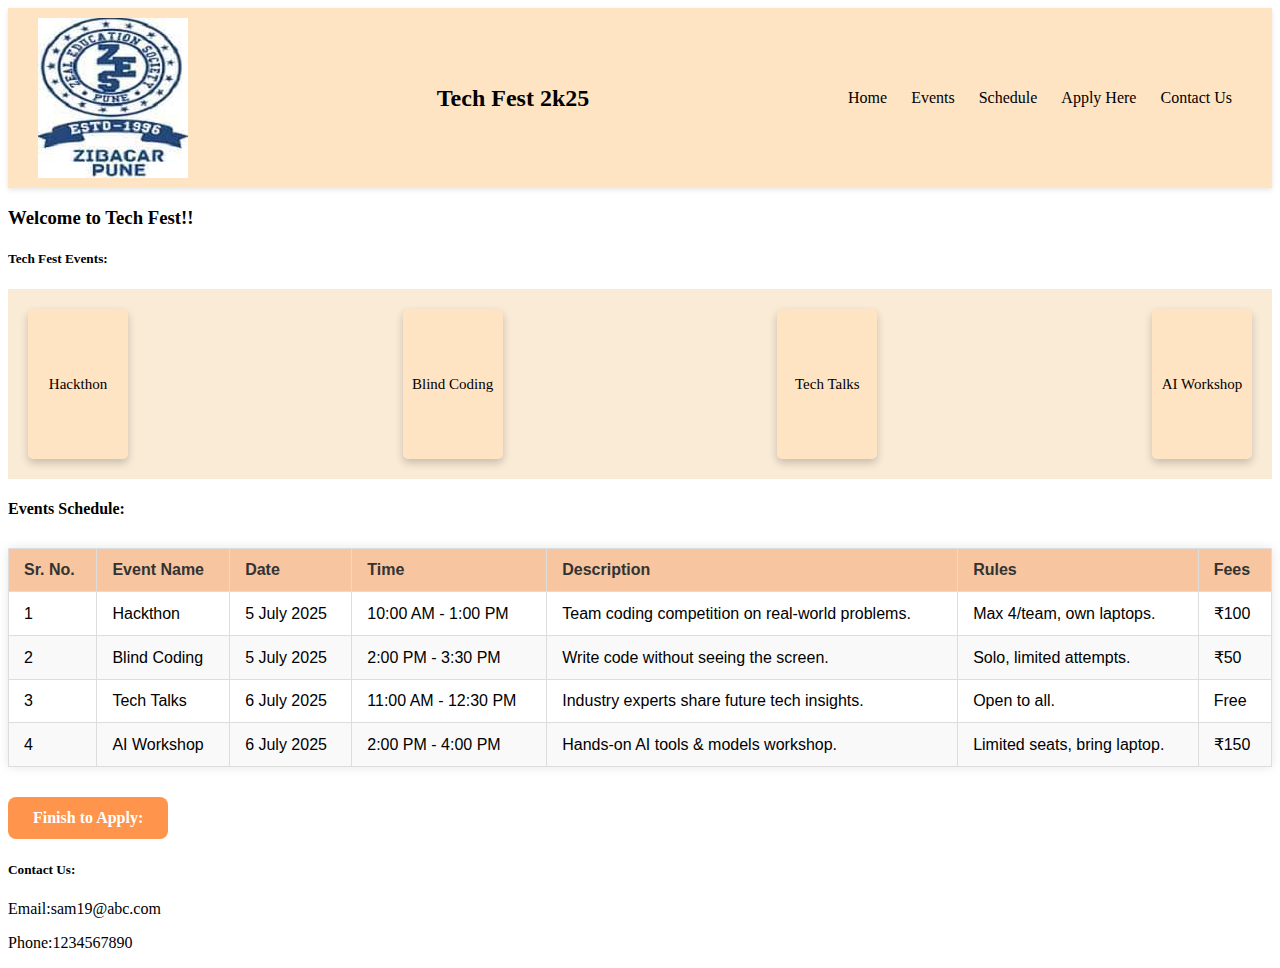
<file: index.html>
<!DOCTYPE html>
<html lang="en">
<head>
    <link rel="stylesheet" href="tech.css">
    <meta charset="UTF-8">
    <meta name="viewport" content="width=device-width, initial-scale=1.0">
    <title>Tech Fest</title>
</head>
<body>
   <nav class="navbar">
        <img src="zeal logo.jpg" alt="logo">
        <div class="logo">Tech Fest 2k25</div>
        <div class="nav-links">
            <a href="#home">Home</a>
            <a href="#home">Events</a>
            <a href="#schedule">Schedule</a>
            <a href="#apply">Apply Here</a>
            <a href="#contact">Contact Us</a>
          </div>
    </nav>
    
    <h3 id="home">Welcome to Tech Fest!!</h3>
     <h5>Tech Fest Events:</h5>
    <div class="main-box" id="events">
        <div class="inner-box box1">Hackthon</div>
        <div class="inner-box">Blind Coding</div>
        <div class="inner-box">Tech Talks</div>
        <div class="inner-box badminton-box">AI Workshop</div>
    </div>
    <h4>Events Schedule:</h4>

<table class="event-table" id="schedule">
  <thead>
    <tr>
      <th>Sr. No.</th>
      <th>Event Name</th>
      <th>Date</th>
      <th>Time</th>
      <th>Description</th>
      <th>Rules</th>
      <th>Fees</th>
    </tr>
  </thead>
  <tbody>
    <tr>
      <td>1</td>
      <td>Hackthon</td>
      <td>5 July 2025</td>
      <td>10:00 AM - 1:00 PM</td>
      <td>Team coding competition on real-world problems.</td>
      <td>Max 4/team, own laptops.</td>
      <td>₹100</td>
    </tr>
    <tr>
      <td>2</td>
      <td>Blind Coding</td>
      <td>5 July 2025</td>
      <td>2:00 PM - 3:30 PM</td>
      <td>Write code without seeing the screen.</td>
      <td>Solo, limited attempts.</td>
      <td>₹50</td>
    </tr>
    <tr>
      <td>3</td>
      <td>Tech Talks</td>
      <td>6 July 2025</td>
      <td>11:00 AM - 12:30 PM</td>
      <td>Industry experts share future tech insights.</td>
      <td>Open to all.</td>
      <td>Free</td>
    </tr>
    <tr>
      <td>4</td>
      <td>AI Workshop</td>
      <td>6 July 2025</td>
      <td>2:00 PM - 4:00 PM</td>
      <td>Hands-on AI tools & models workshop.</td>
      <td>Limited seats, bring laptop.</td>
      <td>₹150</td>
    </tr>
  </tbody>
</table>
<a href="register.html" class="apply-btn" id="apply">Finish to Apply:</a>
<section class="contact" id="contact">
    <h5>Contact Us:</h5>
    <p>Email:sam19@abc.com</p>
    <p>Phone:1234567890</p>
</section>
</body>
</html>
</file>
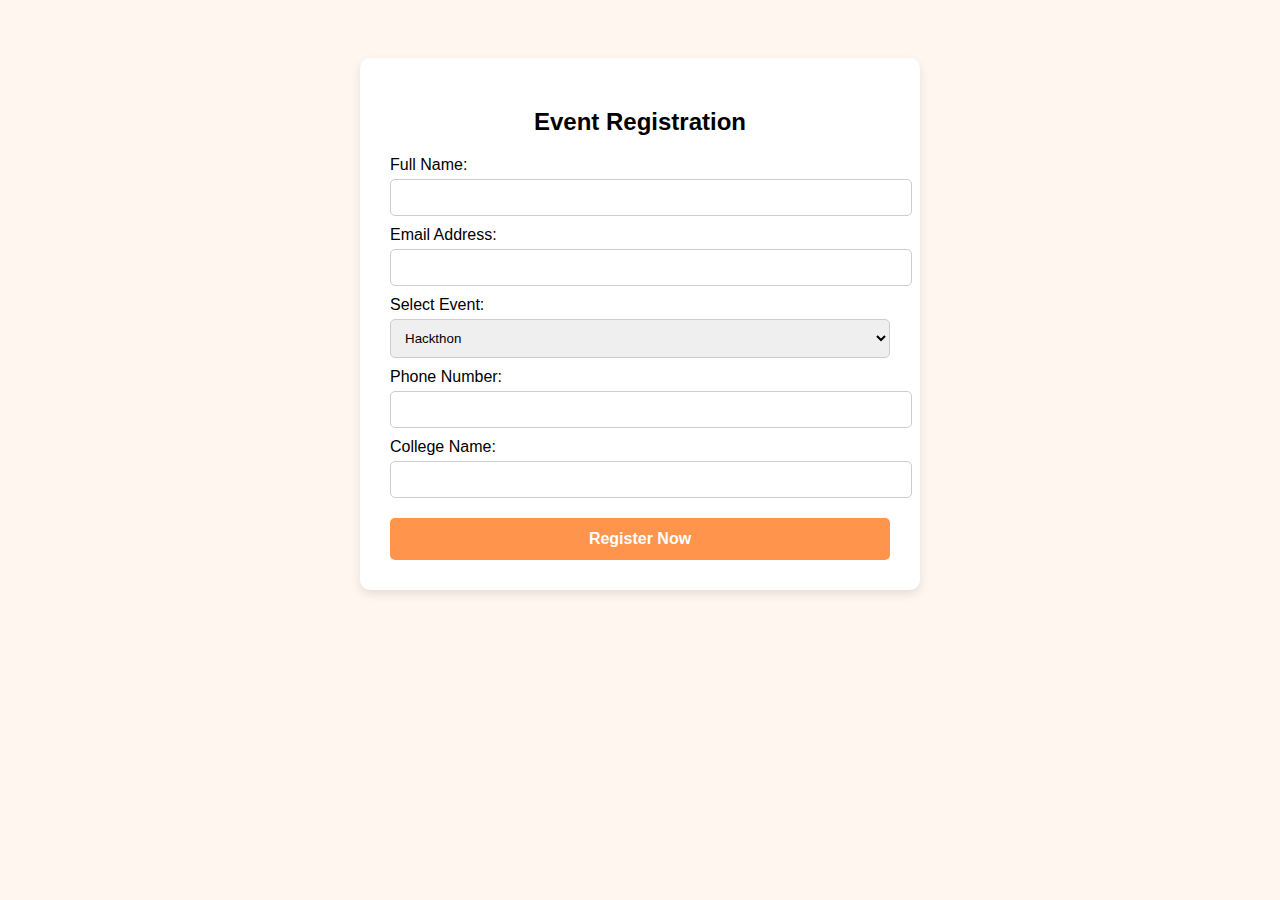
<file: register.html>
<!DOCTYPE html>
<html lang="en">
<head>
  <meta charset="UTF-8">
  <title>Registration Form</title>
  <style>
    body {
      font-family: Arial, sans-serif;
      background-color: #fff6f0;
      padding: 50px;
    }

    .registration-form {
      max-width: 500px;
      margin: auto;
      background: #ffffff;
      padding: 30px;
      border-radius: 10px;
      box-shadow: 0px 4px 10px rgba(0,0,0,0.1);
    }

    .registration-form h2 {
      text-align: center;
      margin-bottom: 20px;
    }

    .registration-form label {
      display: block;
      margin-top: 10px;
    }

    .registration-form input,
    .registration-form select {
      width: 100%;
      padding: 10px;
      margin-top: 5px;
      border-radius: 5px;
      border: 1px solid #ccc;
    }

    .registration-form button {
      margin-top: 20px;
      width: 100%;
      padding: 12px;
      background-color: #ff944d;
      color: white;
      border: none;
      border-radius: 5px;
      font-weight: bold;
      font-size: 16px;
    }

    .registration-form button:hover {
      background-color: #ff7a1a;
    }
  </style>
</head>
<body>

  <form class="registration-form">
    <h2>Event Registration</h2>
    
    <label for="name">Full Name:</label>
    <input type="text" id="name" name="name" required>
    
    <label for="email">Email Address:</label>
    <input type="email" id="email" name="email" required>
    
    <label for="event">Select Event:</label>
    <select id="event" name="event">
      <option value="hackthon">Hackthon</option>
      <option value="blind-coding">Blind Coding</option>
      <option value="tech-talks">Tech Talks</option>
      <option value="ai-workshop">AI Workshop</option>
    </select>
    
    <label for="phone">Phone Number:</label>
    <input type="tel" id="phone" name="phone" required>

    <label for="college">College Name:</label>
    <input type="text" id="college" name="college" required>

    <button type="submit">Register Now</button>
  </form>

</body>
</html>
</file>
<file: tech.css>
.sec1{
    text-align: center;
    color: black;
    background-color: bisque;
    width: 100%;
}
.main-box {
    /* width: 600px;
    height: 300px; */
    padding: 20px;
    display: flex;
    justify-content: space-between;
    align-items: center;
    background-color:antiquewhite;
    flex-wrap: wrap;
    gap: 10px;
}

.inner-box{
    width: 100px;
    height: 150px;
    background-color: bisque;
    border-radius: 5px;
    box-shadow: 0 4px 8px rgba(0,0,0,0.2);
    color: black;
    font-size: 15px;
    display: flex;
    justify-content: center;
    align-items: center;
    flex-wrap: wrap;
    gap: 30px;
    row-gap: 20px;
    column-gap: 30px;
}
.event-table {
  width: 100%;
  border-collapse: collapse;
  margin: 30px 0;
  font-family: Arial, sans-serif;
  box-shadow: 0 0 10px rgba(0,0,0,0.1);
  background-color: #fff;
}

.event-table th, .event-table td {
  border: 1px solid #ddd;
  padding: 12px 15px;
  text-align: left;
}

.event-table thead {
  background-color: #f7c59f;
  color: #333;
}

.event-table tr:nth-child(even) {
  background-color: #f9f9f9;
}

.event-table tr:hover {
  background-color: #f1f1f1;
}
.apply-btn {
  display: inline-block;
  padding: 12px 25px;
  background-color: #ff944d;
  color: white;
  text-decoration: none;
  border-radius: 8px;
  font-weight: bold;
  font-size: 16px;
  transition: background-color 0.3s;
}

.apply-btn:hover {
  background-color: #ff7a1a;
}

.navbar {
    display: flex;
    justify-content: space-between;
    align-items: center;
    background-color: bisque;
    padding: 10px 30px;
    box-shadow: 0 2px 5px rgba(0,0,0,0.1);
    top: 0;
    z-index: 999;
}


.navbar .nav-links a {
    margin: 0 10px;
    text-decoration: none;
    color: black;
    font-weight: 500;
    transition: color 0.3s;
}

.navbar .nav-links a:hover {
    color: #ff6600;
}
.navbar .logo {
    font-size: 24px;
    font-weight: bold;
    color: black;
}

.nav-left .logo {
  height: 80px;
  width: auto;
}
</file>
